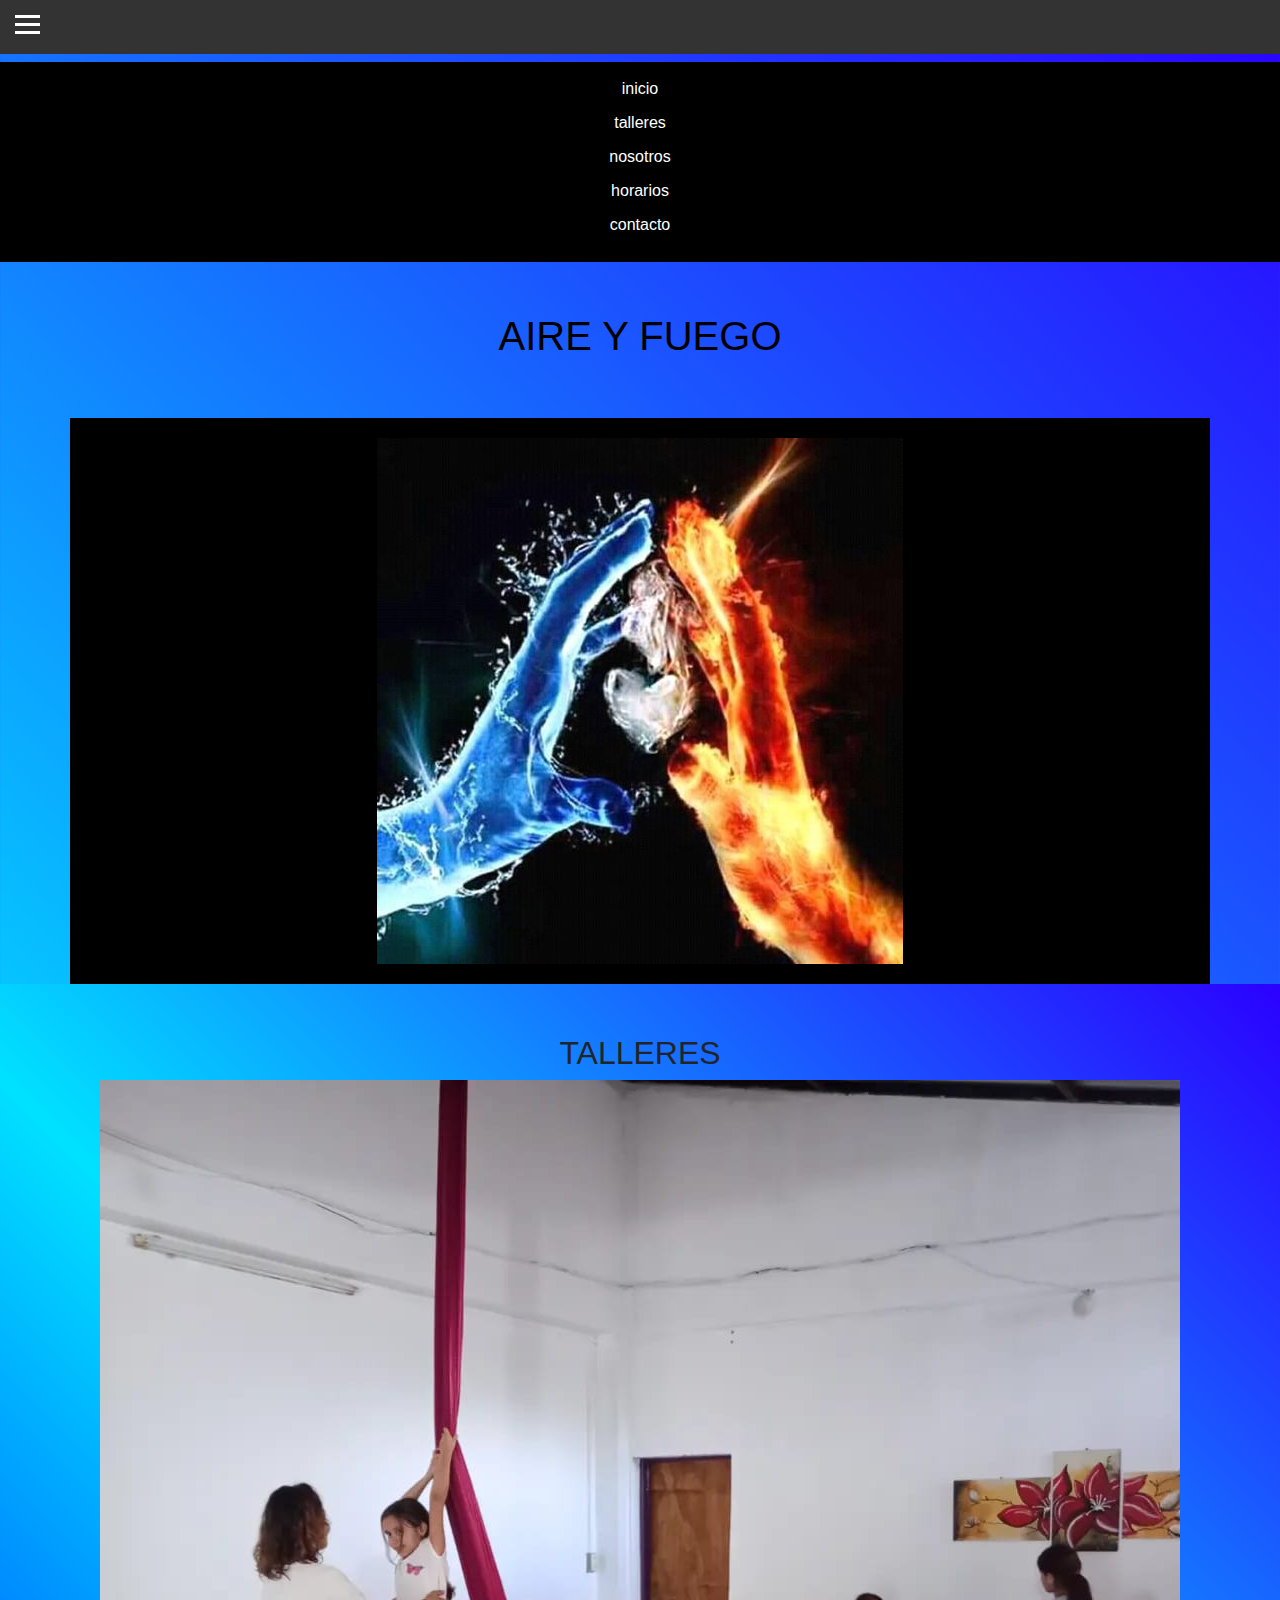
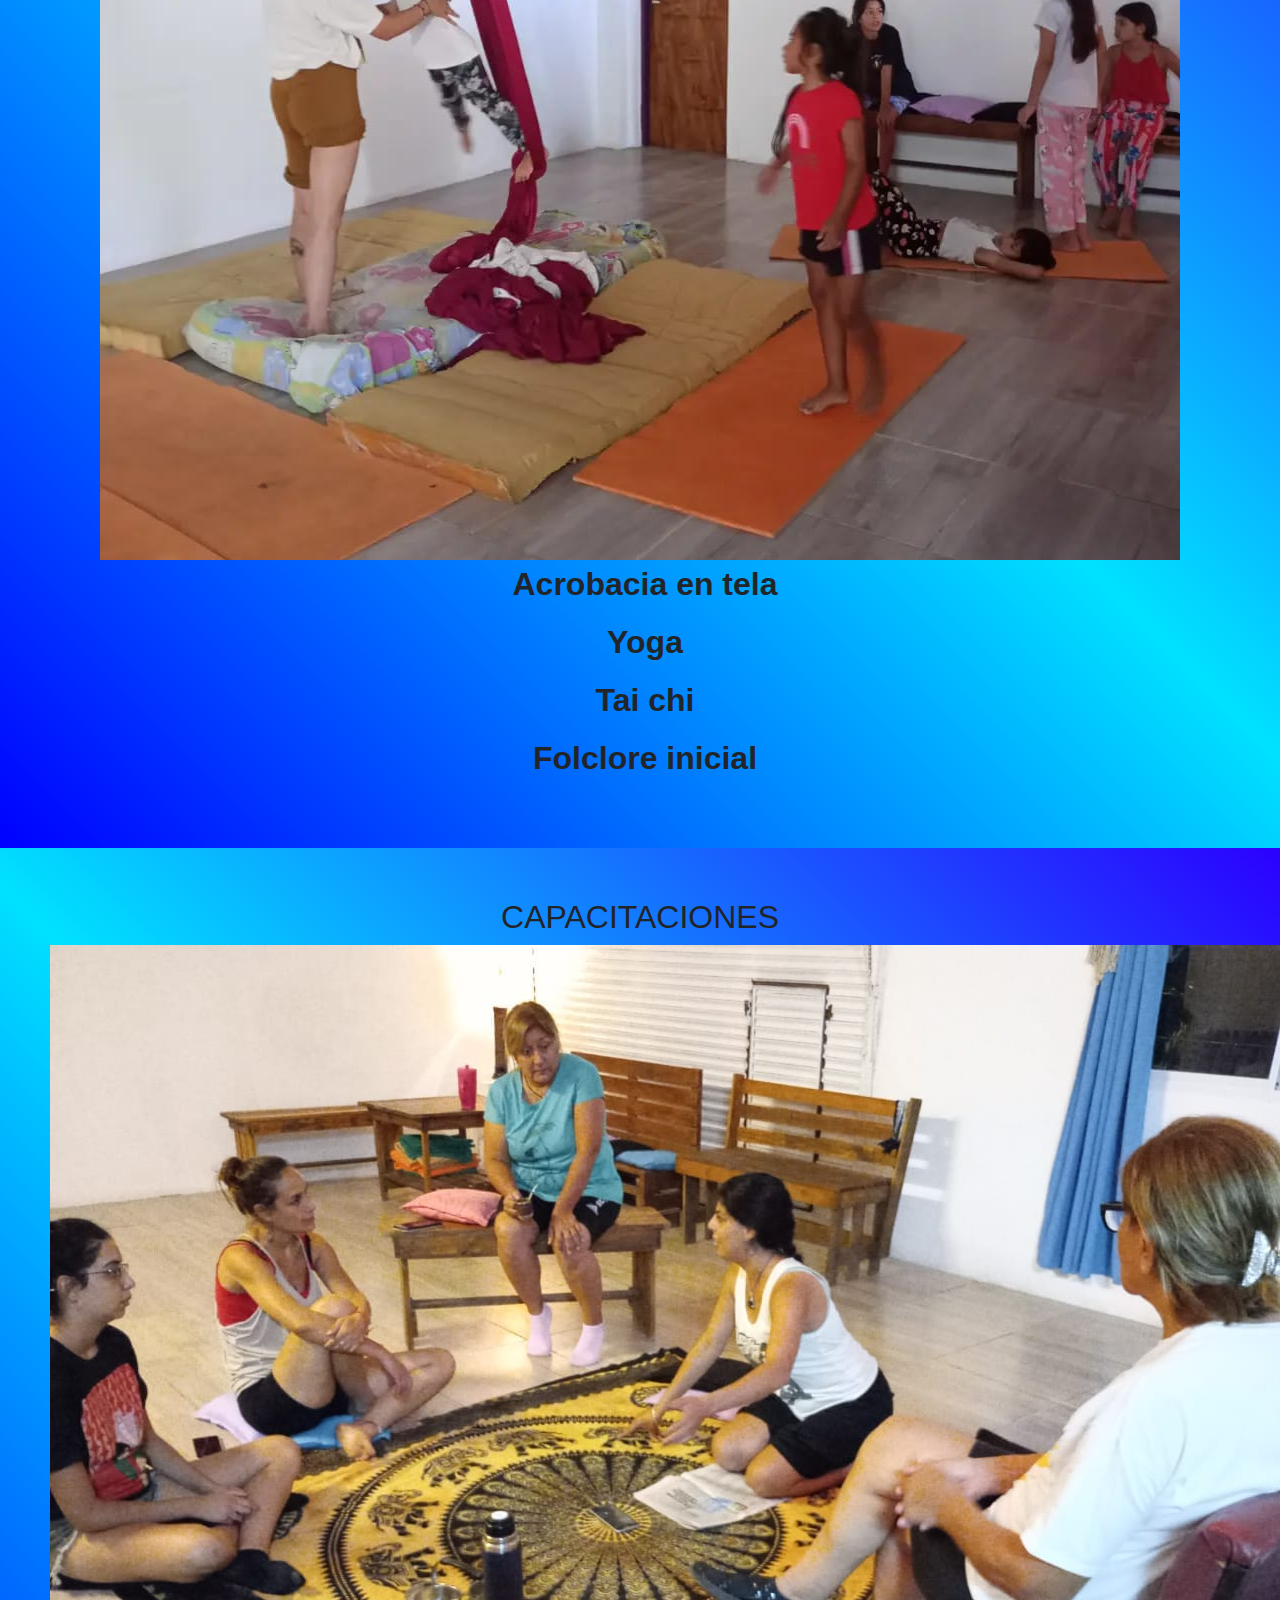
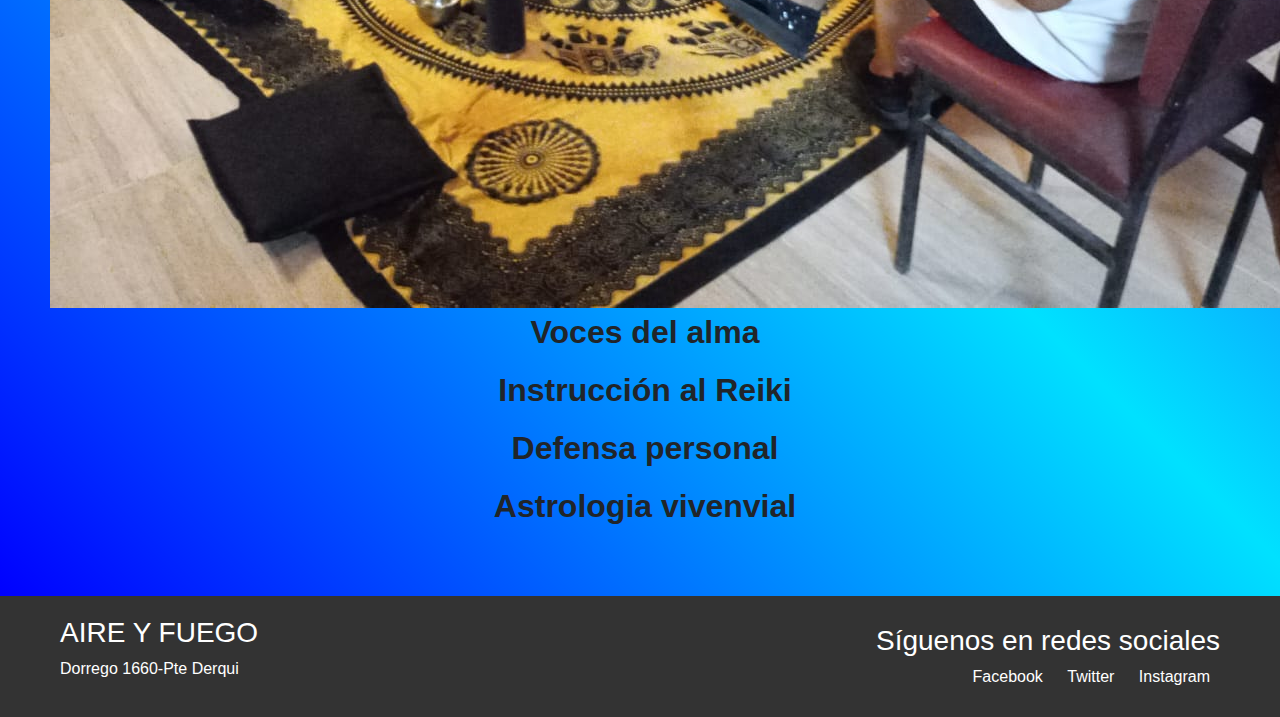
<file: index.html>
<!DOCTYPE html>
<html lang="es">

<head>
  <meta charset="UTF-8">
  <meta name="viewport" content="width=device-width, initial-scale=1.0">
  <link rel="stylesheet" href="estilos/style.css">

  <link href="https://stackpath.bootstrapcdn.com/bootstrap/4.5.2/css/bootstrap.min.css" rel="stylesheet">

  <title>centroculturalaireyfuego</title>

</head>

<body>
  <header>
    <label for="menu-btn" id="menu-btn-label">
      <span></span>
      <span></span>
      <span></span>
    </label>
    <input type="checkbox" id="menu-btn">
    <nav>
      <a href="index.html">inicio</a>
      <a href="html/talleres.html">talleres</a>
      <a href="html/nosotros.html">nosotros</a>
      <a href="html/horarios.html">horarios</a>
      <a href="html/contacto.html">contacto</a>
    </nav>
  </header>


  <main>
    <DIv>
      <h1> AIRE Y FUEGO</h1>
    </DIv>
    <div class="container">
      <div class="image-container">
        <img src="imagenes/aire y fuego.jpg" alt=" aire y fuego">

      </div>
    </div>


    <section>
      <h2>TALLERES</h2>
      <img src="imagenes/talleres.jpg" alt="TALLERES">
      <ul>
        <li>Acrobacia en tela </li>
        <li>Yoga</li>
        <li>Tai chi</li>
        <li>Folclore inicial</li>
      </ul>
    </section>

    <section>
      <h2>CAPACITACIONES</h2>
      <img src="imagenes/capacitaciones.jpg" alt="capacitaciones">
      <ul>
        <li>Voces del alma</li>
        <li>Instrucción al Reiki</li>
        <li>Defensa personal</li>
        <li>Astrologia vivenvial</li>
      </ul>
    </section>

    <script>

      var menuBtn = document.getElementById('menu-btn');
      var nav = document.querySelector('nav');

      menuBtn.addEventListener('change', function () {
        if (this.checked) {
          nav.style.display = 'block';
        } else {
          nav.style.display = 'none';
        }
      });
    </script>



  </main>


  <footer>
    <div class="footer-content">
      <div class="footer-text">
        <h3>AIRE Y FUEGO </h3>
        <p>Dorrego 1660-Pte Derqui</p>

      </div>
      <div class="footer-social">
        <h3>Síguenos en redes sociales</h3>
        <a href="https://facebook.com/tusitio" target="_blank" rel="noopener noreferrer">Facebook</a>
        <a href="https://twitter.com/tusitio" target="_blank" rel="noopener noreferrer">Twitter</a>
        <a href="https://instagram.com/tusitio" target="_blank" rel="noopener noreferrer">Instagram</a>
      </div>
    </div>
  </footer>

  <script src="https://code.jquery.com/jquery-3.5.1.slim.min.js"></script>
  <script src="https://stackpath.bootstrapcdn.com/bootstrap/4.5.2/js/bootstrap.min.js"></script>
</body>

</html>
</file>
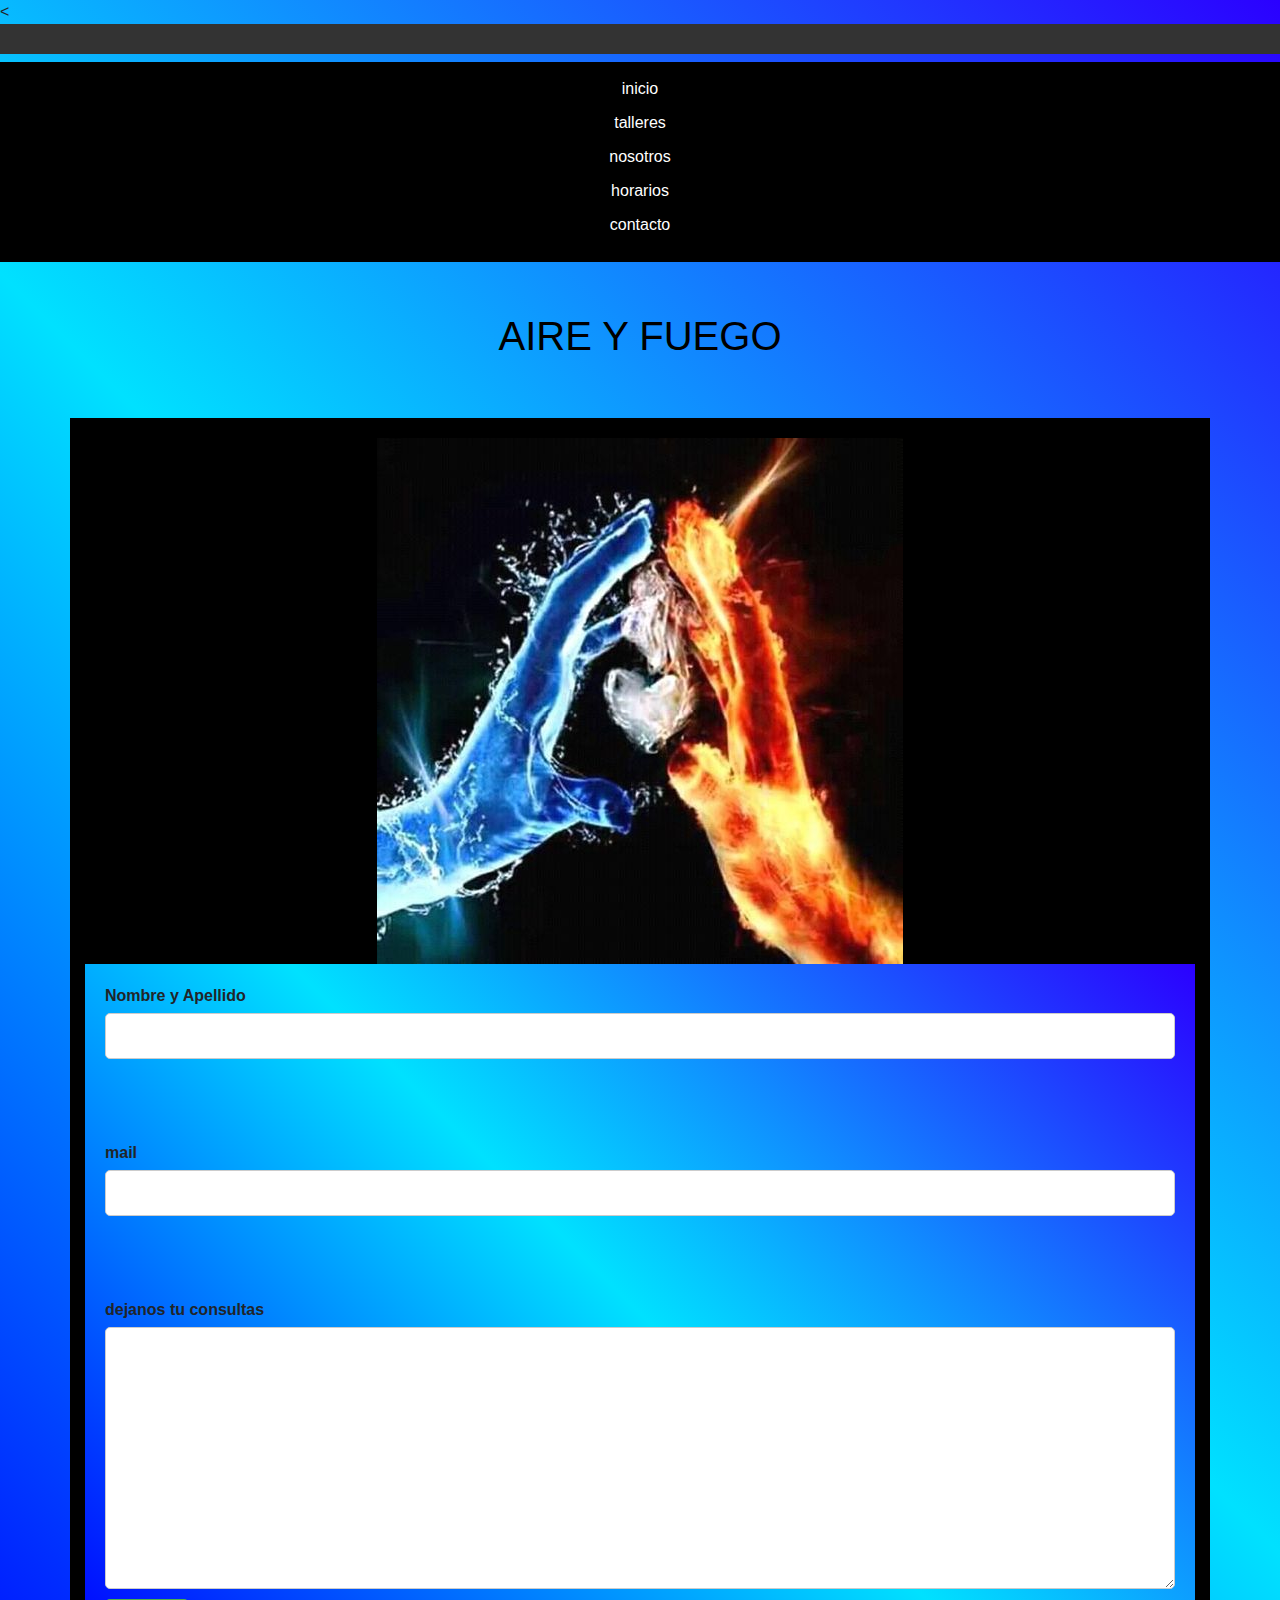
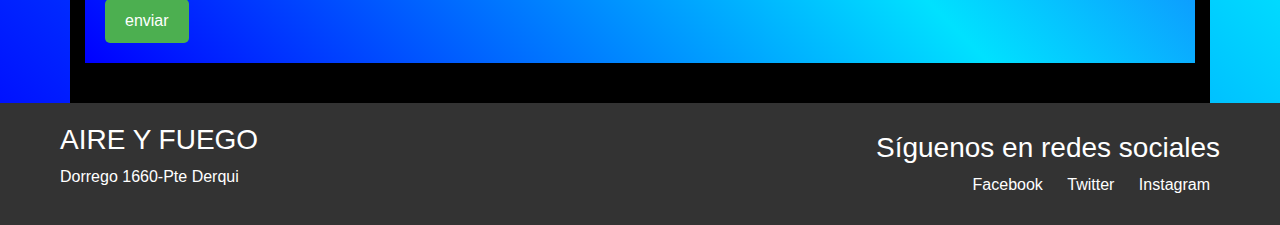
<file: html/contacto.html>
<<!DOCTYPE html>
  <html lang="es">

  <head>
    <meta charset="UTF-8">
    <meta name="viewport" content="width=device-width, initial-scale=1.0">
    <link rel="stylesheet" href="../estilos/contactos.css">

    <link href="https://stackpath.bootstrapcdn.com/bootstrap/4.5.2/css/bootstrap.min.css" rel="stylesheet">

    <title>centroculturalAireyFuego/contacto</title>

  </head>

  <body>
    <header>
      <label for="menu-btn" id="menu-btn-label"> </label>
      <span></span>
      <span></span>
      <span></span>
      </label>
      <input type="checkbox" id="menu-btn">
      <nav>
        <a href="../index.html">inicio</a>
        <a href="../html/talleres.html">talleres</a>
        <a href="../html/nosotros.html">nosotros</a>
        <a href="../html/horarios.html">horarios</a>
        <a href="../html/contacto.html">contacto</a>
      </nav>
    </header>

    <main>
      <DIv>
        <h1> AIRE Y FUEGO</h1>
      </DIv>
      <div class="container">
        <div class="image-container">
          <img src="../imagenes/aire y fuego.jpg" alt=" aire y fuego">

        </div>
        <section>

          <form action="form.pnp" method="post"></form>
          <label for="">Nombre y Apellido </label>
          <input type="text" name="Nombre" id="Nombre"> <br> <br> <br> <br>
          <label for="">mail</label>
          <input type="email" name="mail" id="mail"> <br> <br> <br> <br>
          <label for="">dejanos tu consultas</label>
          <textarea name="" id="" cols="30" rows="10"></textarea>
          <input type="submit" value="enviar">
        </section>

    </main>


    <footer>
      <div class="footer-content">
        <div class="footer-text">
          <h3>AIRE Y FUEGO </h3>
          <p>Dorrego 1660-Pte Derqui</p>

        </div>
        <div class="footer-social">
          <h3>Síguenos en redes sociales</h3>
          <a href="https://facebook.com/tusitio" target="_blank" rel="noopener noreferrer">Facebook</a>
          <a href="https://twitter.com/tusitio" target="_blank" rel="noopener noreferrer">Twitter</a>
          <a href="https://instagram.com/tusitio" target="_blank" rel="noopener noreferrer">Instagram</a>
        </div>
      </div>
    </footer>




    <script src="https://code.jquery.com/jquery-3.5.1.slim.min.js"></script>
    <script src="https://stackpath.bootstrapcdn.com/bootstrap/4.5.2/js/bootstrap.min.js"></script>

  </body>

  </html>
</file>
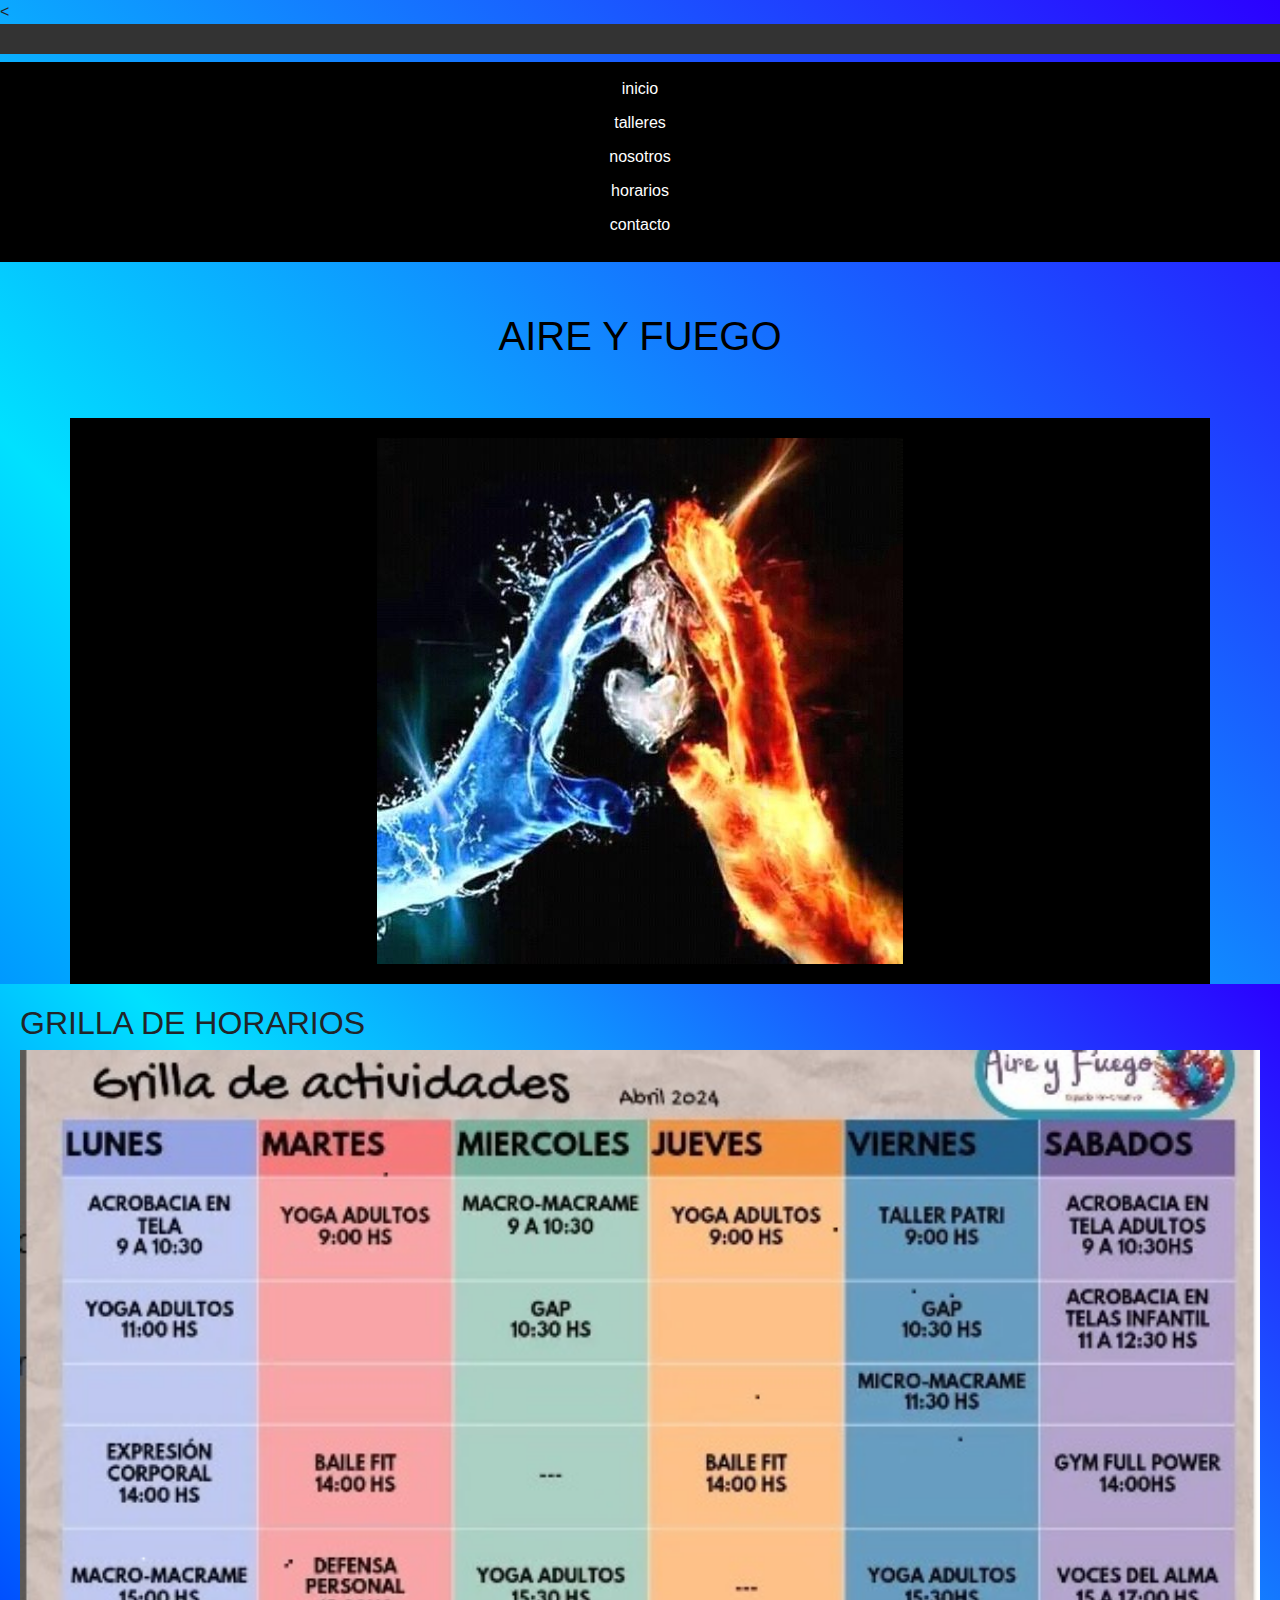
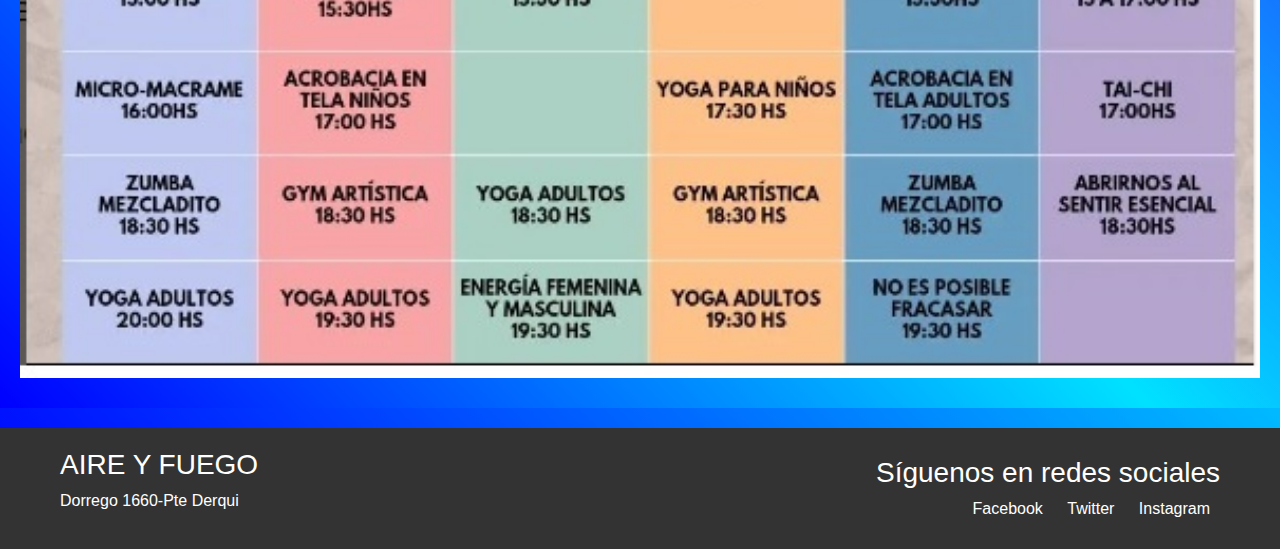
<file: html/horarios.html>
<<!DOCTYPE html>
  <html lang="en">

  <head>
    <meta charset="UTF-8">
    <meta name="viewport" content="width=device-width, initial-scale=1.0">
    <link rel="stylesheet" href="../estilos/horarios.css">

    <link href="https://stackpath.bootstrapcdn.com/bootstrap/4.5.2/css/bootstrap.min.css" rel="stylesheet">

    <title>centroculturalAireyFuego/horarios</title>
  </head>

  <body>
    <header>
      <header>
        <label for="menu-btn" id="menu-btn-label"> </label>
        <span></span>
        <span></span>
        <span></span>
        </label>
        <input type="checkbox" id="menu-btn">
        <nav>
          <a href="../index.html">inicio</a>
          <a href="../html/talleres.html">talleres</a>
          <a href="../html/nosotros.html">nosotros</a>
          <a href="../html/horarios.html">horarios</a>
          <a href="../html/contacto.html">contacto</a>
        </nav>

      </header>

      <main>
        <DIv>
          <h1> AIRE Y FUEGO</h1>
        </DIv>
        <div class="container">
          <div class="image-container">
            <img src="../imagenes/aire y fuego.jpg" alt=" aire y fuego">
    
          </div>
        </div>

        <section>
          <h2>GRILLA DE HORARIOS</h2>
          <img src="../imagenes/grilla de horarios.jpg" alt="GRILLA DE HORARIOS">
          
        </section>
    
      
          <script>
    
        var menuBtn = document.getElementById('menu-btn');
        var nav = document.querySelector('nav');
    
        menuBtn.addEventListener('change', function () {
          if (this.checked) {
            nav.style.display = 'block';
          } else {
            nav.style.display = 'none';
          }
        });
      </script>
      
      </main>
  
      <footer>
        <div class="footer-content">
          <div class="footer-text">
            <h3>AIRE Y FUEGO </h3>
            <p>Dorrego 1660-Pte Derqui</p>
    
          </div>
          <div class="footer-social">
            <h3>Síguenos en redes sociales</h3>
            <a href="https://facebook.com/tusitio" target="_blank" rel="noopener noreferrer">Facebook</a>
            <a href="https://twitter.com/tusitio" target="_blank" rel="noopener noreferrer">Twitter</a>
            <a href="https://instagram.com/tusitio" target="_blank" rel="noopener noreferrer">Instagram</a>
          </div>
        </div>
      </footer>
      
  <script src="https://code.jquery.com/jquery-3.5.1.slim.min.js"></script>
  <script src="https://stackpath.bootstrapcdn.com/bootstrap/4.5.2/js/bootstrap.min.js"></script>
  </body>

  </html>
</file>
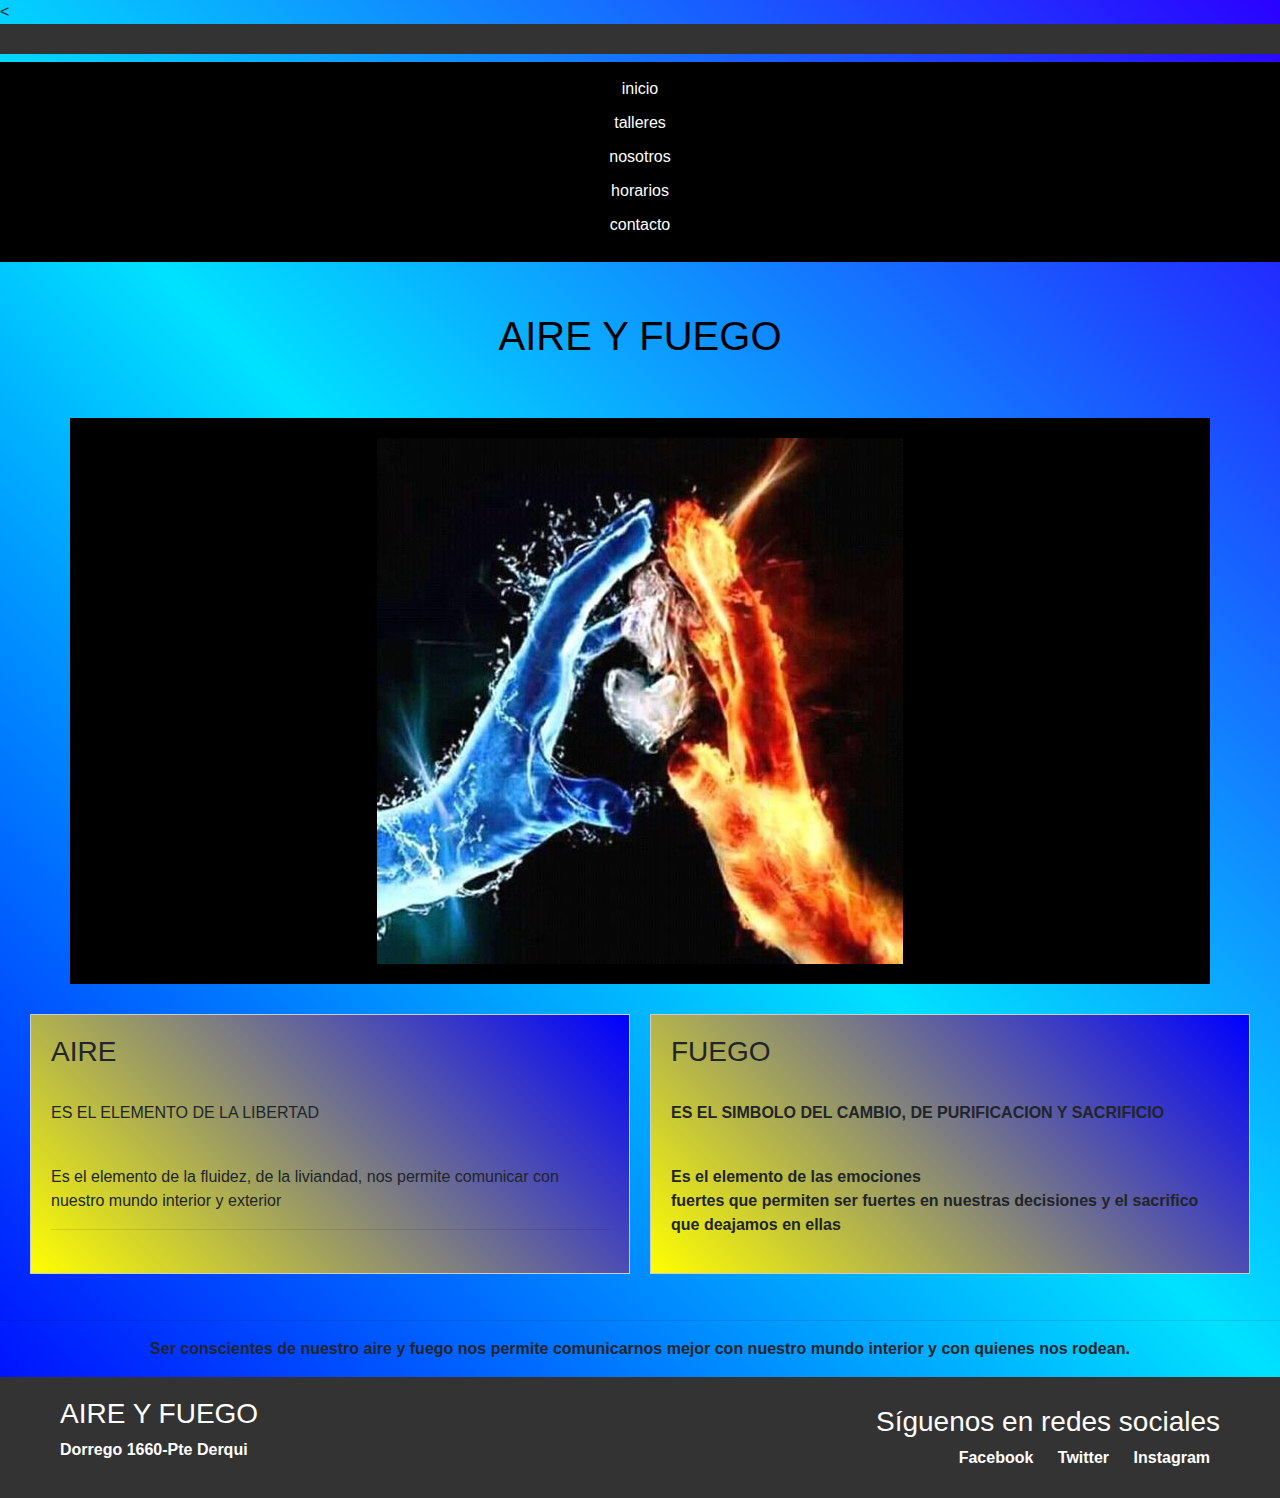
<file: html/nosotros.html>
<<!DOCTYPE html>
  <html lang="en">

  <head>
    <meta charset="UTF-8">
    <meta name="viewport" content="width=device-width, initial-scale=1.0">
    <link rel="stylesheet" href="../estilos/nosotros.css">

    <link href="https://stackpath.bootstrapcdn.com/bootstrap/4.5.2/css/bootstrap.min.css" rel="stylesheet">

    <title>centroculturalAireyFuego/horarios</title>
  </head>

  <body>
    <header>

      <label for="menu-btn" id="menu-btn-label"> </label>
      <span></span>
      <span></span>
      <span></span>
      </label>
      <input type="checkbox" id="menu-btn">
      <nav>
        <a href="../index.html">inicio</a>
        <a href="../html/talleres.html">talleres</a>
        <a href="../html/nosotros.html">nosotros</a>
        <a href="../html/horarios.html">horarios</a>
        <a href="../html/contacto.html">contacto</a>
      </nav>

    </header>
    
    <main>
      <main>
        <DIv>
          <h1> AIRE Y FUEGO</h1>
        </DIv>
        <div class="container">
          <div class="image-container">
            <img src="../imagenes/aire y fuego.jpg" alt=" aire y fuego">

          </div>
        </div>

        <div class="contenedor">
          <section class="aire">
            <h3>AIRE</h3>
            <strom> <br>
              <p>ES EL ELEMENTO DE LA LIBERTAD </p><br>
              <p>Es el elemento de la fluidez, de la liviandad,
                nos permite comunicar con nuestro mundo interior
                y exterior </p>
              <hr>

          </section>

          <section class="fuego">
            <h3>FUEGO</h3><strong> <br>
              <p>ES EL SIMBOLO DEL CAMBIO, DE PURIFICACION Y
                SACRIFICIO</p><br>
              <p>Es el elemento de las emociones <br> fuertes que permiten
                ser fuertes en nuestras decisiones y el sacrifico que
                deajamos en ellas </p>
          </section><br>
        </div>

        <section class="frase">
          <hr>
          <p>Ser conscientes de nuestro aire y fuego nos permite comunicarnos mejor con nuestro mundo interior y con
            quienes nos rodean.</p><strong>
        </section>


      </main>
      <footer>
        <div class="footer-content">
          <div class="footer-text">
            <h3>AIRE Y FUEGO </h3>
            <p>Dorrego 1660-Pte Derqui</p>

          </div>
          <div class="footer-social">
            <h3>Síguenos en redes sociales</h3>
            <a href="https://facebook.com/tusitio" target="_blank" rel="noopener noreferrer">Facebook</a>
            <a href="https://twitter.com/tusitio" target="_blank" rel="noopener noreferrer">Twitter</a>
            <a href="https://instagram.com/tusitio" target="_blank" rel="noopener noreferrer">Instagram</a>
          </div>
        </div>
      </footer>

      <script src="https://code.jquery.com/jquery-3.5.1.slim.min.js"></script>
      <script src="https://stackpath.bootstrapcdn.com/bootstrap/4.5.2/js/bootstrap.min.js"></script>

  </body>

  </html>
</file>
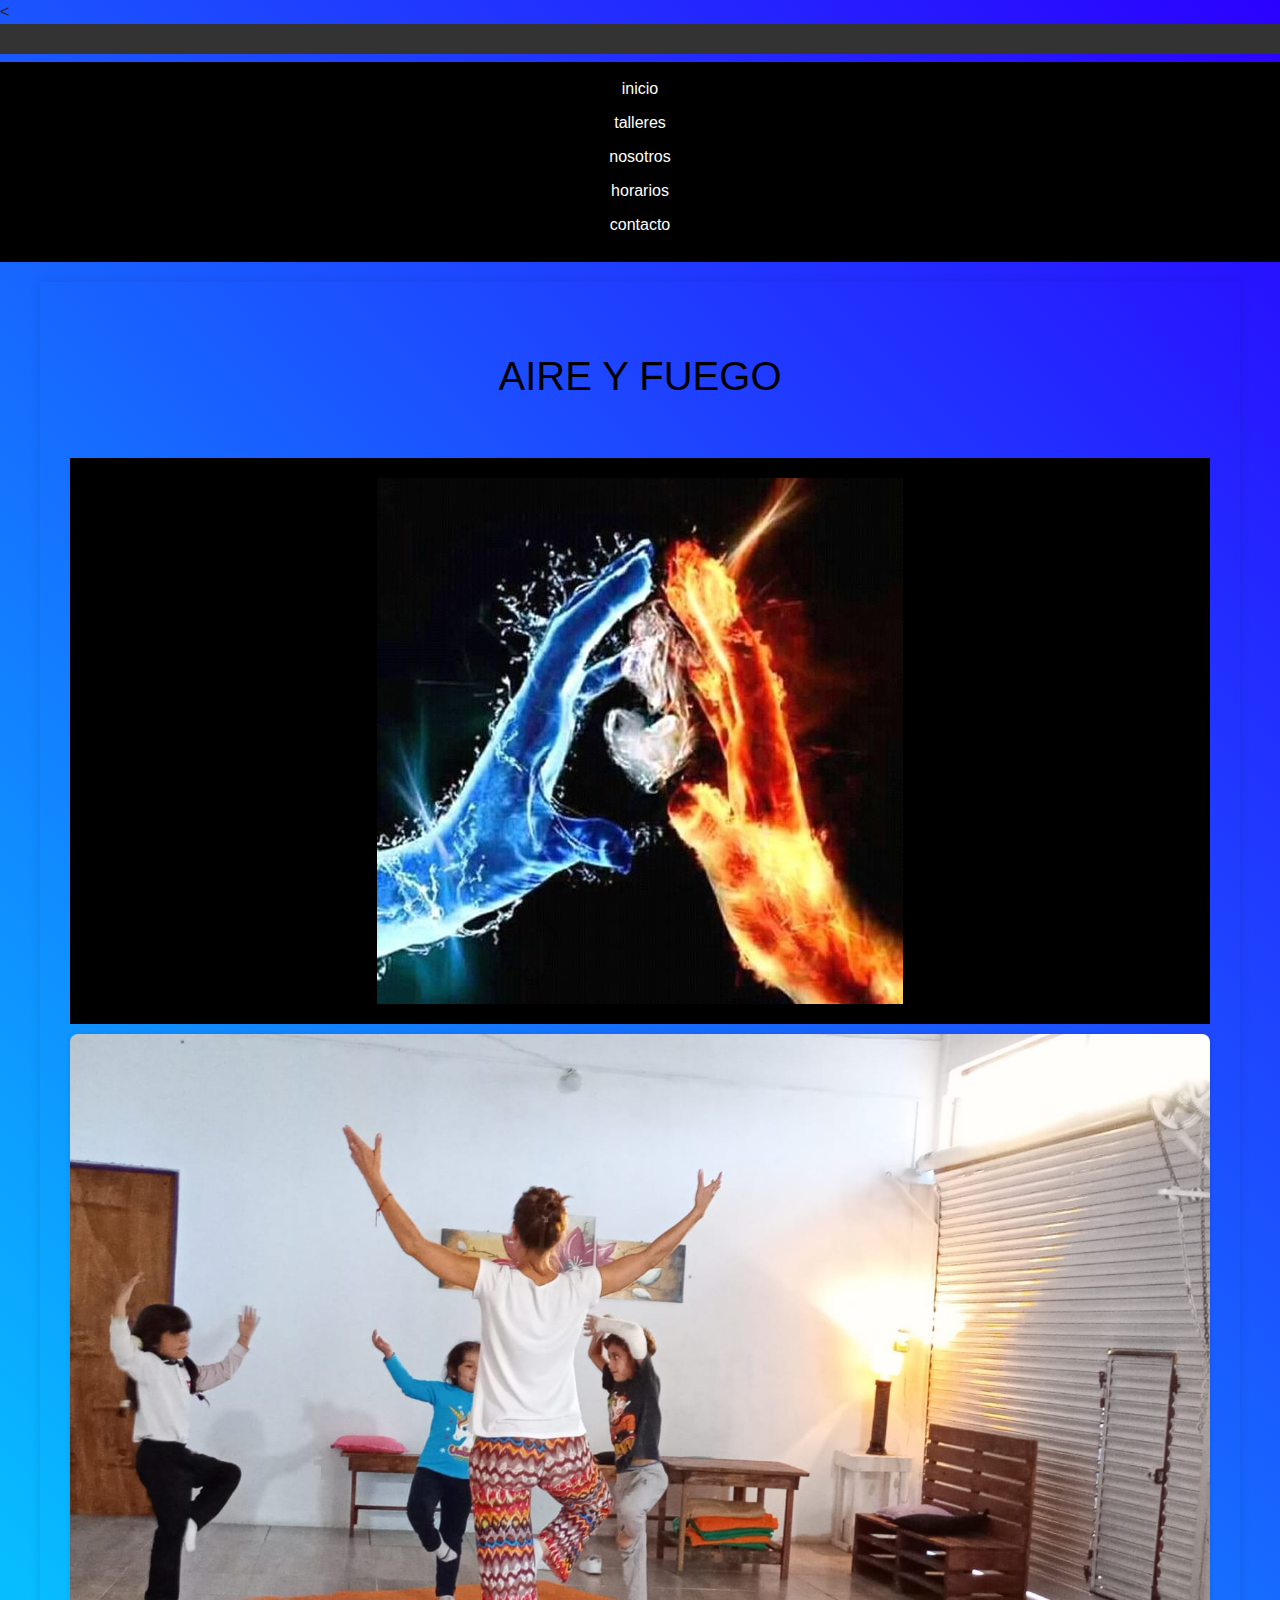
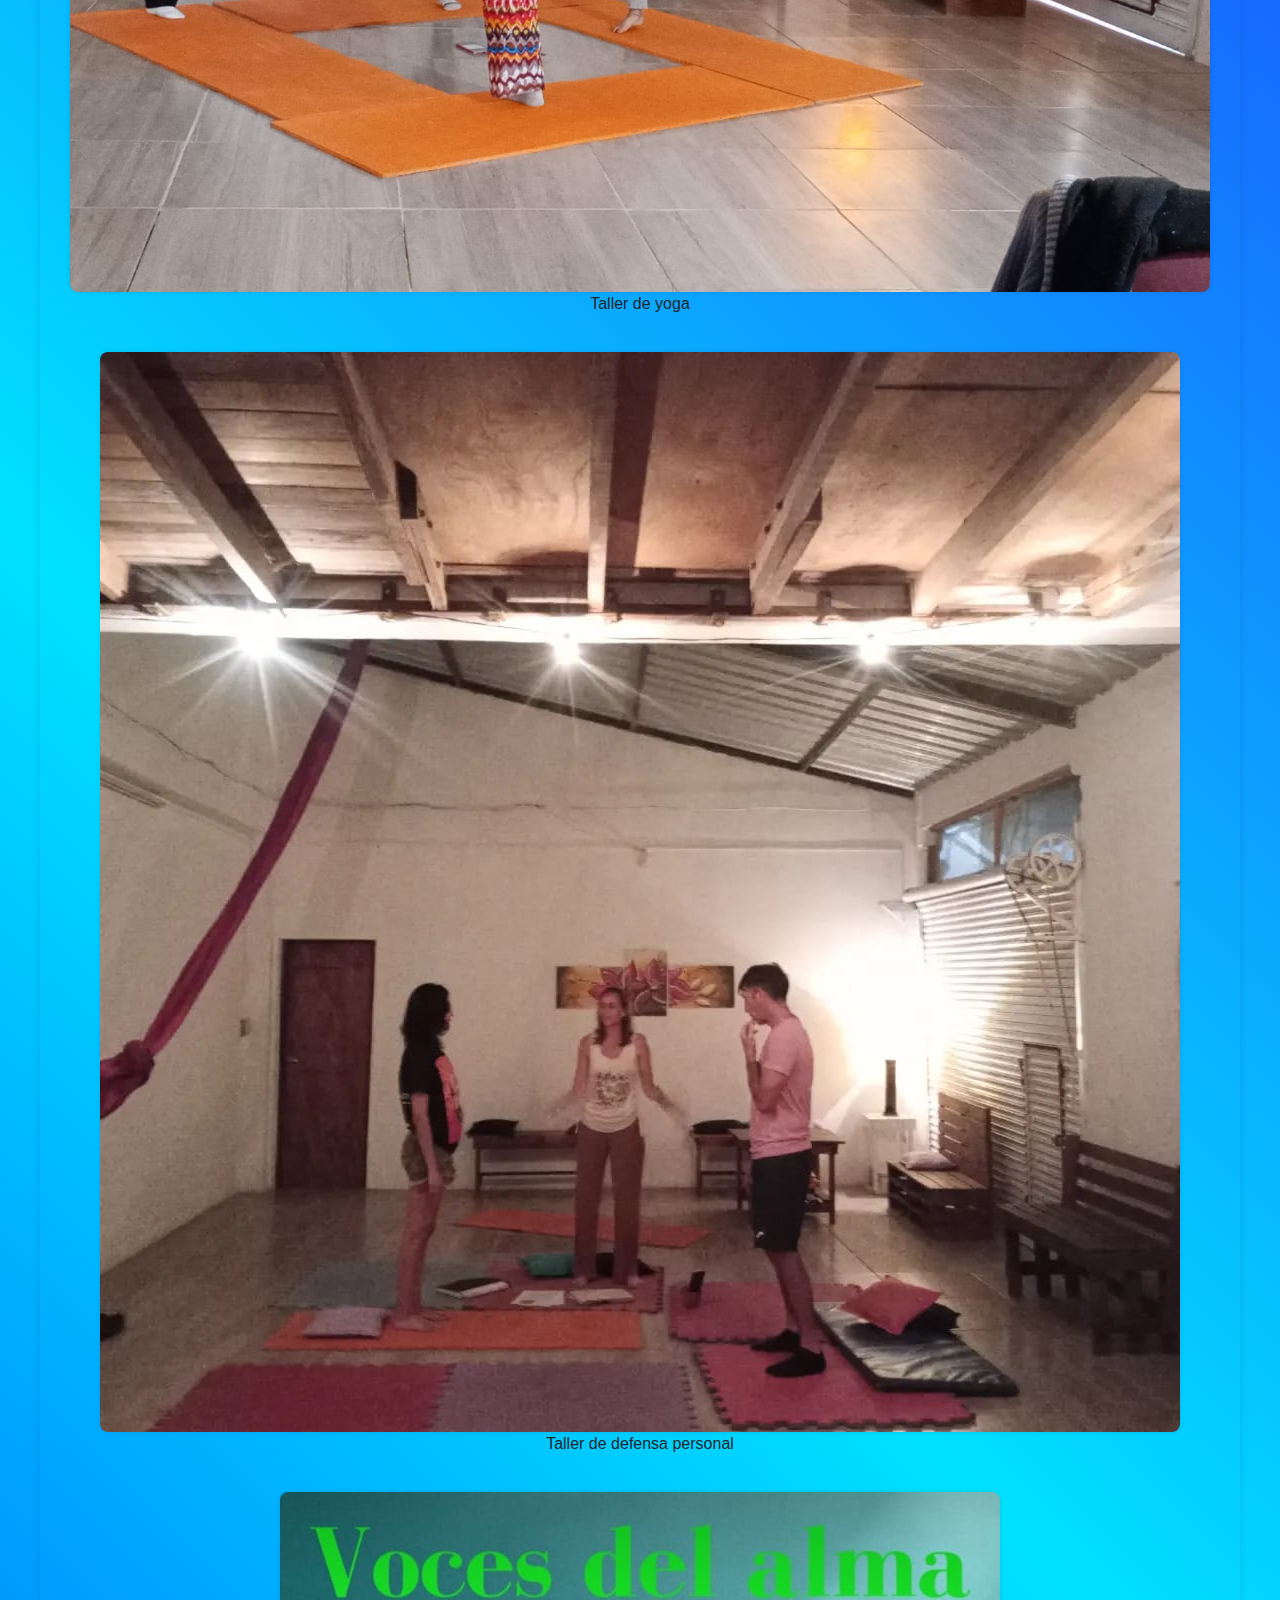
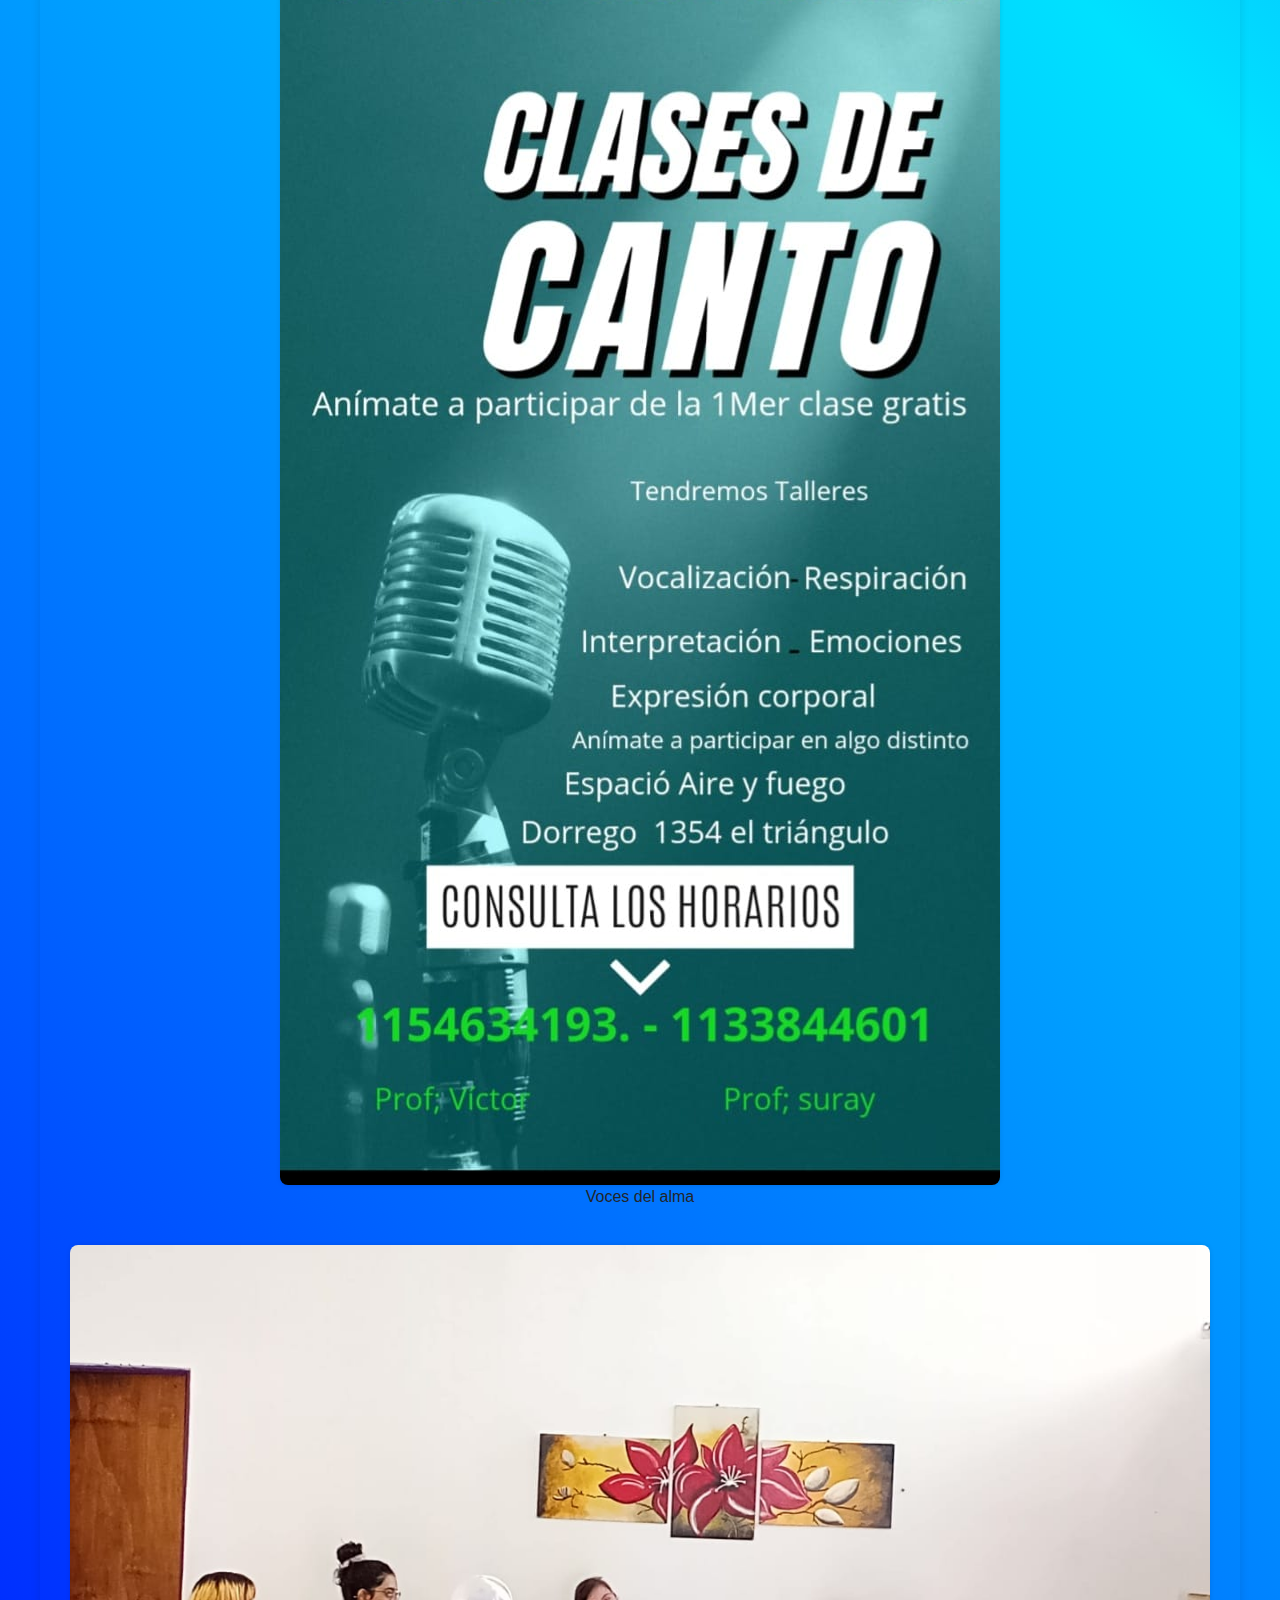
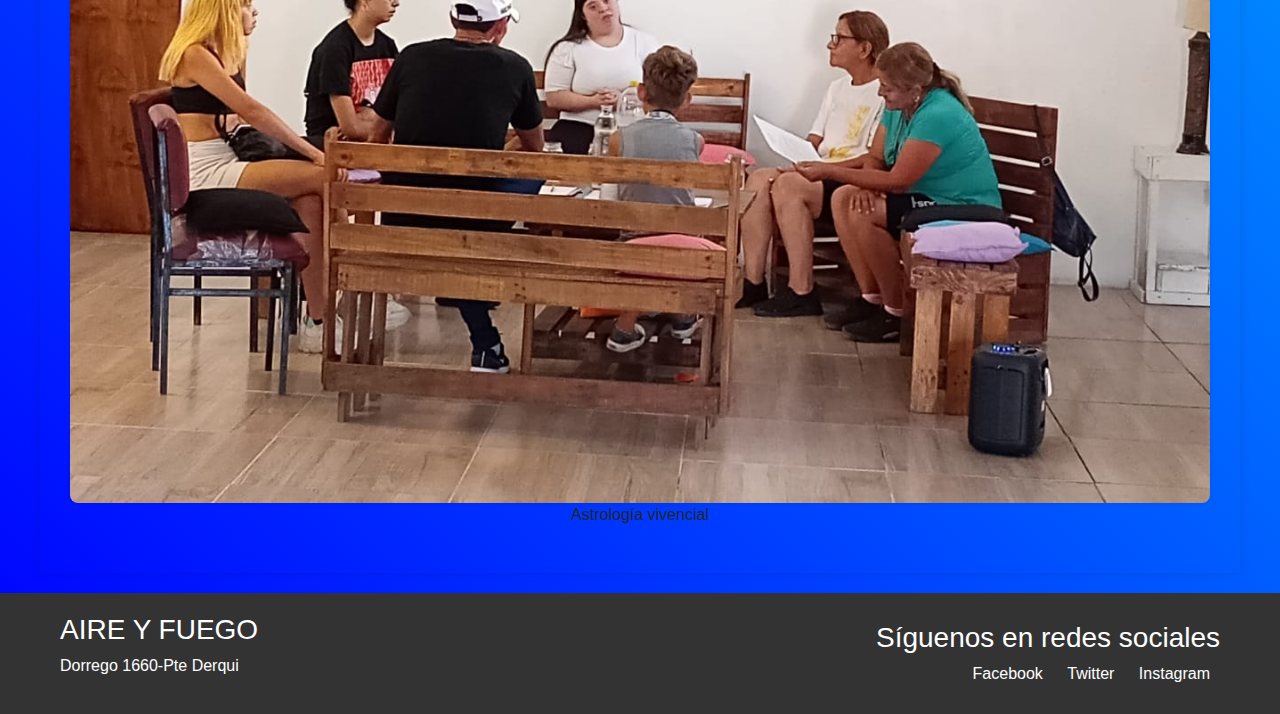
<file: html/talleres.html>
<<!DOCTYPE html>
<html lang="es">
    <head>
        <meta charset="UTF-8">
        <meta name="viewport" content="width=device-width, initial-scale=1.0">
        <link rel="stylesheet" href="../estilos/talleres.css">
    
        <link href="https://stackpath.bootstrapcdn.com/bootstrap/4.5.2/css/bootstrap.min.css" rel="stylesheet">
    
        <title>centroculturalAireyFuego/horarios</title>
      </head>
    
      <body>
        <header>
         
            <label for="menu-btn" id="menu-btn-label"> </label>
            <span></span>
            <span></span>
            <span></span>
            </label>
            <input type="checkbox" id="menu-btn">
            <nav>
              <a href="../index.html">inicio</a>
              <a href="../html/talleres.html">talleres</a>
              <a href="../html/nosotros.html">nosotros</a>
              <a href="../html/horarios.html">horarios</a>
              <a href="../html/contacto.html">contacto</a>
            </nav>
     </header>
    
     <main>
      <DIv>
        <h1> AIRE Y FUEGO</h1>
        
      </DIv>
      <div class="container">
        <div class="image-container">
          <img src="../imagenes/aire y fuego.jpg" alt=" aire y fuego">

        </div>
      </div>
    <section>
        <div class="galeria">
          <div class="item">
            <img src="../imagenes/taller yoga.jpg" alt="Taller de yoga">
            <p>Taller de yoga</p>
          </div>
          <div class="item">
            <img src="../imagenes/taller defensa personal.jpg" alt="Taller de defensa personal">
            <p>Taller de defensa personal</p>
          </div>
          <div class="item">
            <img src="../imagenes/capacitacion voces del alma.jpg" alt="Voces del alma">
            <p>Voces del alma</p>
          </div>
          <div class="item">
            <img src="../imagenes/capacitacion astrologia vivencial.jpg" alt="Astrología vivencial">
            <p>Astrología vivencial</p>
          </div>
        </div>
      </section>
    </main>
     
    
    <footer>
      <div class="footer-content">
        <div class="footer-text">
          <h3>AIRE Y FUEGO </h3>
          <p>Dorrego 1660-Pte Derqui</p>

        </div>
        <div class="footer-social">
          <h3>Síguenos en redes sociales</h3>
          <a href="https://facebook.com/tusitio" target="_blank" rel="noopener noreferrer">Facebook</a>
          <a href="https://twitter.com/tusitio" target="_blank" rel="noopener noreferrer">Twitter</a>
          <a href="https://instagram.com/tusitio" target="_blank" rel="noopener noreferrer">Instagram</a>
        </div>
      </div>
    </footer>

    <script src="https://code.jquery.com/jquery-3.5.1.slim.min.js"></script>
    <script src="https://stackpath.bootstrapcdn.com/bootstrap/4.5.2/js/bootstrap.min.js"></script>

</body>
</html>
</file>
<file: estilos/style.css>
* {
    margin: 0;
    padding: 0;
}

body {
    background: linear-gradient(45deg, blue, rgb(0, 225, 255), rgb(43, 0, 255));

    padding: 0;
    margin: 0;
    font-family: Arial, Helvetica, sans-serif;
}

nav {
    display: none;
    background-color: black;
    padding: 15px;
    text-align: center;
}

nav a {
    display: block;
    color: white;
    text-decoration: none;
    margin-bottom: 10px;
}

#menu-btn {
    display: none;
}

#menu-btn-label {
    display: block;
    background-color: #333;
    color: white;
    text-align: center;
    padding: 15px;
    cursor: pointer;
}

#menu-btn-label span {
    display: block;
    height: 3px;
    width: 25px;
    background-color: white;
    margin-bottom: 5px;
}

.container {
    background-color: black;
    display: block;
    max-width: 1200px;
    margin: 0 auto;
    padding: 20px;
}

.image-container {
    text-align: center;
    /* Alinear la imagen al centro */
    display: block;
}

.image-container img {
    max-width: 100%;
    /* Ajustar la imagen al ancho del contenedor */
    height: auto;
    /* Altura automática para mantener la proporción */
    display: block;
    /* Corregir el espacio adicional alrededor de la imagen */
    margin: 0 auto;
    /* Centrar la imagen horizontalmente */
}

h1 {
    display: flex;
    justify-content: center;
    text-align: center;
    padding: 50px 50px;
    color: black;

}


section {
    padding: 50px;
    background: linear-gradient(45deg, blue, rgb(0, 225, 255), rgb(43, 0, 255));
    text-align: center;
}


.h2 {

    font-weight: bold;
}

.img {
    max-width: 100%;
    height: auto;
    display: block;
    margin: 0 auto 20px;
}

ul {
    list-style-type: none;
    padding-left: 10px;

}

li {
    margin-bottom: 10px;
    font-weight: bold;
    font-size: 2rem;
}

footer {
    background-color: #333;
    color: #fff;
    text-align: center;
    padding: 20px 0;
    position: relative;
    bottom: 0;
    width: 100%;
}

.footer-content {
    display: flex;
    justify-content: space-between;
    align-items: center;
    max-width: 1200px;
    margin: 0 auto;
    padding: 0 20px;
}

.footer-text {
    flex: 1;
    text-align: left;
}

.footer-social {
    flex: 1;
    text-align: right;
}

.footer-social a {
    color: #fff;
    text-decoration: none;
    margin: 0 10px;
}

.footer-social a:hover {
    text-decoration: underline;
}
</file>
<file: estilos/contactos.css>
* {padding: 0;
    margin: 0;
}

body {
    background: linear-gradient(45deg, blue, rgb(0, 225, 255), rgb(43, 0, 255));
    
    padding: 0;
    margin: 0;
    font-family: Arial, Helvetica, sans-serif;
}

nav {
    display: none;
    background-color: black;
    padding: 15px;
    text-align: center;
}

nav a {
    display: block;
    color: white;
    text-decoration: none;
    margin-bottom: 10px;
}

#menu-btn {
    display: none;
}

#menu-btn-label {
    display: block;
    background-color: #333;
    color: white;
    text-align: center;
    padding: 15px;
    cursor: pointer;
}

#menu-btn-label span {
    display: block;
    height: 3px;
    width: 25px;
    background-color: white;
    margin-bottom: 5px;
}

.container {
    background-color: black;
    display: block;
    max-width: 1200px;
    margin: 0 auto;
    padding: 20px;
}

.image-container {
    text-align: center;
    /* Alinear la imagen al centro */
    display: block;
}

.image-container img {
    max-width: 100%;
    /* Ajustar la imagen al ancho del contenedor */
    height: auto;
    /* Altura automática para mantener la proporción */
    display: block;
    /* Corregir el espacio adicional alrededor de la imagen */
    margin: 0 auto;
    /* Centrar la imagen horizontalmente */
}

h1 {
    display: flex;
    justify-content: center;
    text-align: center;
    padding: 50px 50px;
    color: black;

}


/* Estilos para la sección */
section {
    background: linear-gradient(45deg, blue, rgb(0, 225, 255), rgb(43, 0, 255));
    padding: 20px;
    margin-bottom: 20px;
    flex: wrap;
}

/* Estilos para la imagen */
section img {
    width: 100%; /* Ajusta el ancho al 100% del contenedor */
    height: auto; /* La altura se ajusta automáticamente para mantener la proporción */
    display: block; /* Para asegurar que no haya espacios extra */
    margin-bottom: 10px; /* Espacio inferior */
}




/* Estilos para etiquetas */
section label {
    display: block; /* Mostrar las etiquetas en una línea separada */
    margin-bottom: 5px; /* Espacio inferior */
    font-weight: bold; /* Texto en negrita */
}

/* Estilos para campos de entrada */
section input[type="text"],
section input[type="email"],
section textarea {
    width: 100%; /* Ancho completo del contenedor */
    padding: 10px; /* Relleno interior */
    margin-bottom: 10px; /* Espacio inferior */
    border: 1px solid #ccc; /* Borde ligero */
    border-radius: 5px; /* Bordes redondeados */
    box-sizing: border-box; /* Incluir borde y relleno en el ancho total */
}

/* Estilos para el botón de enviar */
section input[type="submit"] {
    background-color: #4CAF50; /* Color de fondo */
    color: white; /* Color del texto */
    padding: 10px 20px; /* Relleno interior */
    border: none; /* Sin borde */
    border-radius: 5px; /* Bordes redondeados */
    cursor: pointer; /* Cambiar cursor a mano */
    font-size: 16px; /* Tamaño del texto */
}

/* Estilos para el área de texto */
section textarea {
    resize: vertical; /* Permitir redimensionar verticalmente */
}




footer {
    background-color: #333;
    color: #fff;
    text-align: center;
    padding: 20px 0;
    position: relative;
    bottom: 0;
    width: 100%;
}

.footer-content {
    display: flex;
    justify-content: space-between;
    align-items: center;
    max-width: 1200px;
    margin: 0 auto;
    padding: 0 20px;
}

.footer-text {
    flex: 1;
    text-align: left;
}

.footer-social {
    flex: 1;
    text-align: right;
}

.footer-social a {
    color: #fff;
    text-decoration: none;
    margin: 0 10px;
}

.footer-social a:hover {
    text-decoration: underline;
}
</file>
<file: estilos/horarios.css>
* {padding: 0;
    margin: 0;
}

body {
    background: linear-gradient(45deg, blue, rgb(0, 225, 255), rgb(43, 0, 255));
    
    padding: 0;
    margin: 0;
    font-family: Arial, Helvetica, sans-serif;
}

nav {
    display: none;
    background-color: black;
    padding: 15px;
    text-align: center;
}

nav a {
    display: block;
    color: white;
    text-decoration: none;
    margin-bottom: 10px;
}

#menu-btn {
    display: none;
}

#menu-btn-label {
    display: block;
    background-color: #333;
    color: white;
    text-align: center;
    padding: 15px;
    cursor: pointer;
}

#menu-btn-label span {
    display: block;
    height: 3px;
    width: 25px;
    background-color: white;
    margin-bottom: 5px;
}

.container {
    background-color: black;
    display: block;
    max-width: 1200px;
    margin: 0 auto;
    padding: 20px;
}

.image-container {
    text-align: center;
    /* Alinear la imagen al centro */
    display: block;
}

.image-container img {
    max-width: 100%;
    /* Ajustar la imagen al ancho del contenedor */
    height: auto;
    /* Altura automática para mantener la proporción */
    display: block;
    /* Corregir el espacio adicional alrededor de la imagen */
    margin: 0 auto;
    /* Centrar la imagen horizontalmente */
}

h1 {
    display: flex;
    justify-content: center;
    text-align: center;
    padding: 50px 50px;
    color: black;

}

section {
    background: linear-gradient(45deg, blue, rgb(0, 225, 255), rgb(43, 0, 255));
    padding: 20px;
    margin-bottom: 20px;
    flex: wrap;
}

/* Estilos para la imagen */
section img {
    width: 100%; /* Ajusta el ancho al 100% del contenedor */
    height: auto; /* La altura se ajusta automáticamente para mantener la proporción */
    display: block; /* Para asegurar que no haya espacios extra */
    margin-bottom: 10px; /* Espacio inferior */
}

footer {
    background-color: #333;
    color: #fff;
    text-align: center;
    padding: 20px 0;
    position: relative;
    bottom: 0;
    width: 100%;
}

.footer-content {
    display: flex;
    justify-content: space-between;
    align-items: center;
    max-width: 1200px;
    margin: 0 auto;
    padding: 0 20px;
}

.footer-text {
    flex: 1;
    text-align: left;
}

.footer-social {
    flex: 1;
    text-align: right;
}

.footer-social a {
    color: #fff;
    text-decoration: none;
    margin: 0 10px;
}

.footer-social a:hover {
    text-decoration: underline;
}
</file>
<file: estilos/nosotros.css>
* {
    padding: 0;
    margin: 0;
}

body {
    background: linear-gradient(45deg, blue, rgb(0, 225, 255), rgb(43, 0, 255));

    padding: 0;
    margin: 0;
    font-family: Arial, Helvetica, sans-serif;
}

nav {
    display: none;
    background-color: black;
    padding: 15px;
    text-align: center;
}

nav a {
    display: block;
    color: white;
    text-decoration: none;
    margin-bottom: 10px;
}

#menu-btn {
    display: none;
}

#menu-btn-label {
    display: block;
    background-color: #333;
    color: white;
    text-align: center;
    padding: 15px;
    cursor: pointer;
}

#menu-btn-label span {
    display: block;
    height: 3px;
    width: 25px;
    background-color: white;
    margin-bottom: 5px;
}

.container {
    background-color: black;
    display: block;
    max-width: 1200px;
    margin: 0 auto;
    padding: 20px;
}

.image-container {
    text-align: center;
    /* Alinear la imagen al centro */
    display: block;
}

.image-container img {
    max-width: 100%;
    /* Ajustar la imagen al ancho del contenedor */
    height: auto;
    /* Altura automática para mantener la proporción */
    display: block;
    /* Corregir el espacio adicional alrededor de la imagen */
    margin: 0 auto;
    /* Centrar la imagen horizontalmente */
}

h1 {
    display: flex;
    justify-content: center;
    text-align: center;
    padding: 50px 50px;
    color: black;

}
.contenedor {
    display: flex;
    padding: 20px 20px;
  }

  
  .aire, .fuego {
    flex: 1; /* Ambas secciones se expanden igualmente */
    padding: 20px;
    margin: 10px;
    background: linear-gradient(45deg, yellow, blue);
    border: 1px solid #ccc;
  }
  
.frase{
    justify-content: center;
    text-align: center;
}


footer {
    background-color: #333;
    color: #fff;
    text-align: center;
    padding: 20px 0;
    position: relative;
    bottom: 0;
    width: 100%;
}

.footer-content {
    display: flex;
    justify-content: space-between;
    align-items: center;
    max-width: 1200px;
    margin: 0 auto;
    padding: 0 20px;
}

.footer-text {
    flex: 1;
    text-align: left;
}

.footer-social {
    flex: 1;
    text-align: right;
}

.footer-social a {
    color: #fff;
    text-decoration: none;
    margin: 0 10px;
}

.footer-social a:hover {
    text-decoration: underline;
}
</file>
<file: estilos/talleres.css>
* {padding: 0;
    margin: 0;
}

body {
    background: linear-gradient(45deg, blue, rgb(0, 225, 255), rgb(43, 0, 255));
    
    padding: 0;
    margin: 0;
    font-family: Arial, Helvetica, sans-serif;
}

nav {
    display: none;
    background-color: black;
    padding: 15px;
    text-align: center;
}

nav a {
    display: block;
    color: white;
    text-decoration: none;
    margin-bottom: 10px;
}

#menu-btn {
    display: none;
}

#menu-btn-label {
    display: block;
    background-color: #333;
    color: white;
    text-align: center;
    padding: 15px;
    cursor: pointer;
}

#menu-btn-label span {
    display: block;
    height: 3px;
    width: 25px;
    background-color: white;
    margin-bottom: 5px;
}
.container {
    background-color: black;
    display: block;
    max-width: 1200px;
    margin: 0 auto;
    padding: 20px;
}

.image-container {
    text-align: center;
    /* Alinear la imagen al centro */
    display: block;
}

.image-container img {
    max-width: 100%;
    /* Ajustar la imagen al ancho del contenedor */
    height: auto;
    /* Altura automática para mantener la proporción */
    display: block;
    /* Corregir el espacio adicional alrededor de la imagen */
    margin: 0 auto;
    /* Centrar la imagen horizontalmente */
}

h1 {
    display: flex;
    justify-content: center;
    text-align: center;
    padding: 50px 50px;
    color: black;

}

main {
    max-width: 1200px;
    margin: 20px auto;
    padding: 20px;
   
    box-shadow: 0 0 10px rgba(0, 0, 0, 0.1);
  }
  
  .talleres {
    text-align: center;
    margin-bottom: 40px;
  }
  
  .talleres h3 {
    font-size: 24px;
    margin-bottom: 20px;
  }
  
  .galeria {
    display: flex;
    flex-wrap: wrap;
    justify-content: center;
  }
  
  .item {
    margin: 10px;
    text-align: center;
  }
  
  .item img {
    max-width: 100%;
    height: auto;
    border-radius: 8px;
    box-shadow: 0 0 5px rgba(0, 0, 0, 0.1);
  }

  footer {
    background-color: #333;
    color: #fff;
    text-align: center;
    padding: 20px 0;
    position: relative;
    bottom: 0;
    width: 100%;
}

.footer-content {
    display: flex;
    justify-content: space-between;
    align-items: center;
    max-width: 1200px;
    margin: 0 auto;
    padding: 0 20px;
}

.footer-text {
    flex: 1;
    text-align: left;
}

.footer-social {
    flex: 1;
    text-align: right;
}

.footer-social a {
    color: #fff;
    text-decoration: none;
    margin: 0 10px;
}

.footer-social a:hover {
    text-decoration: underline;
}
</file>
